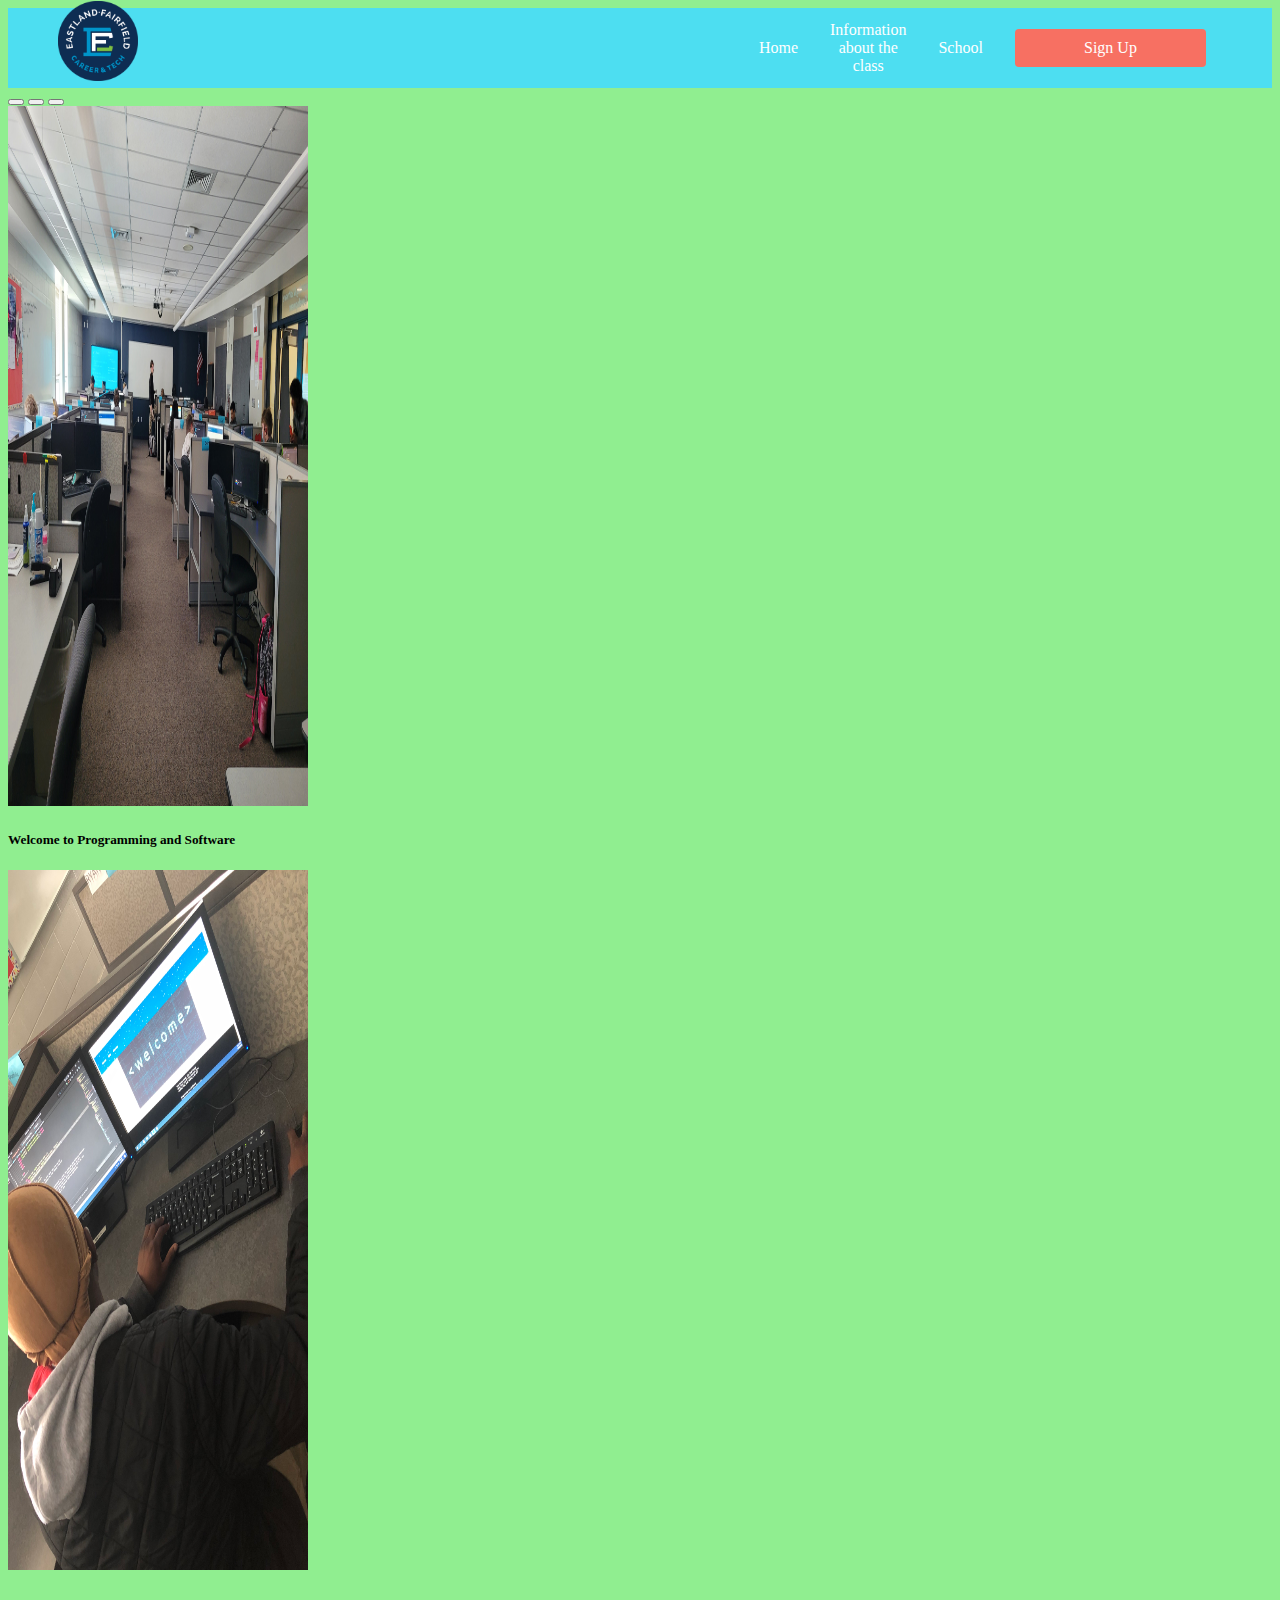
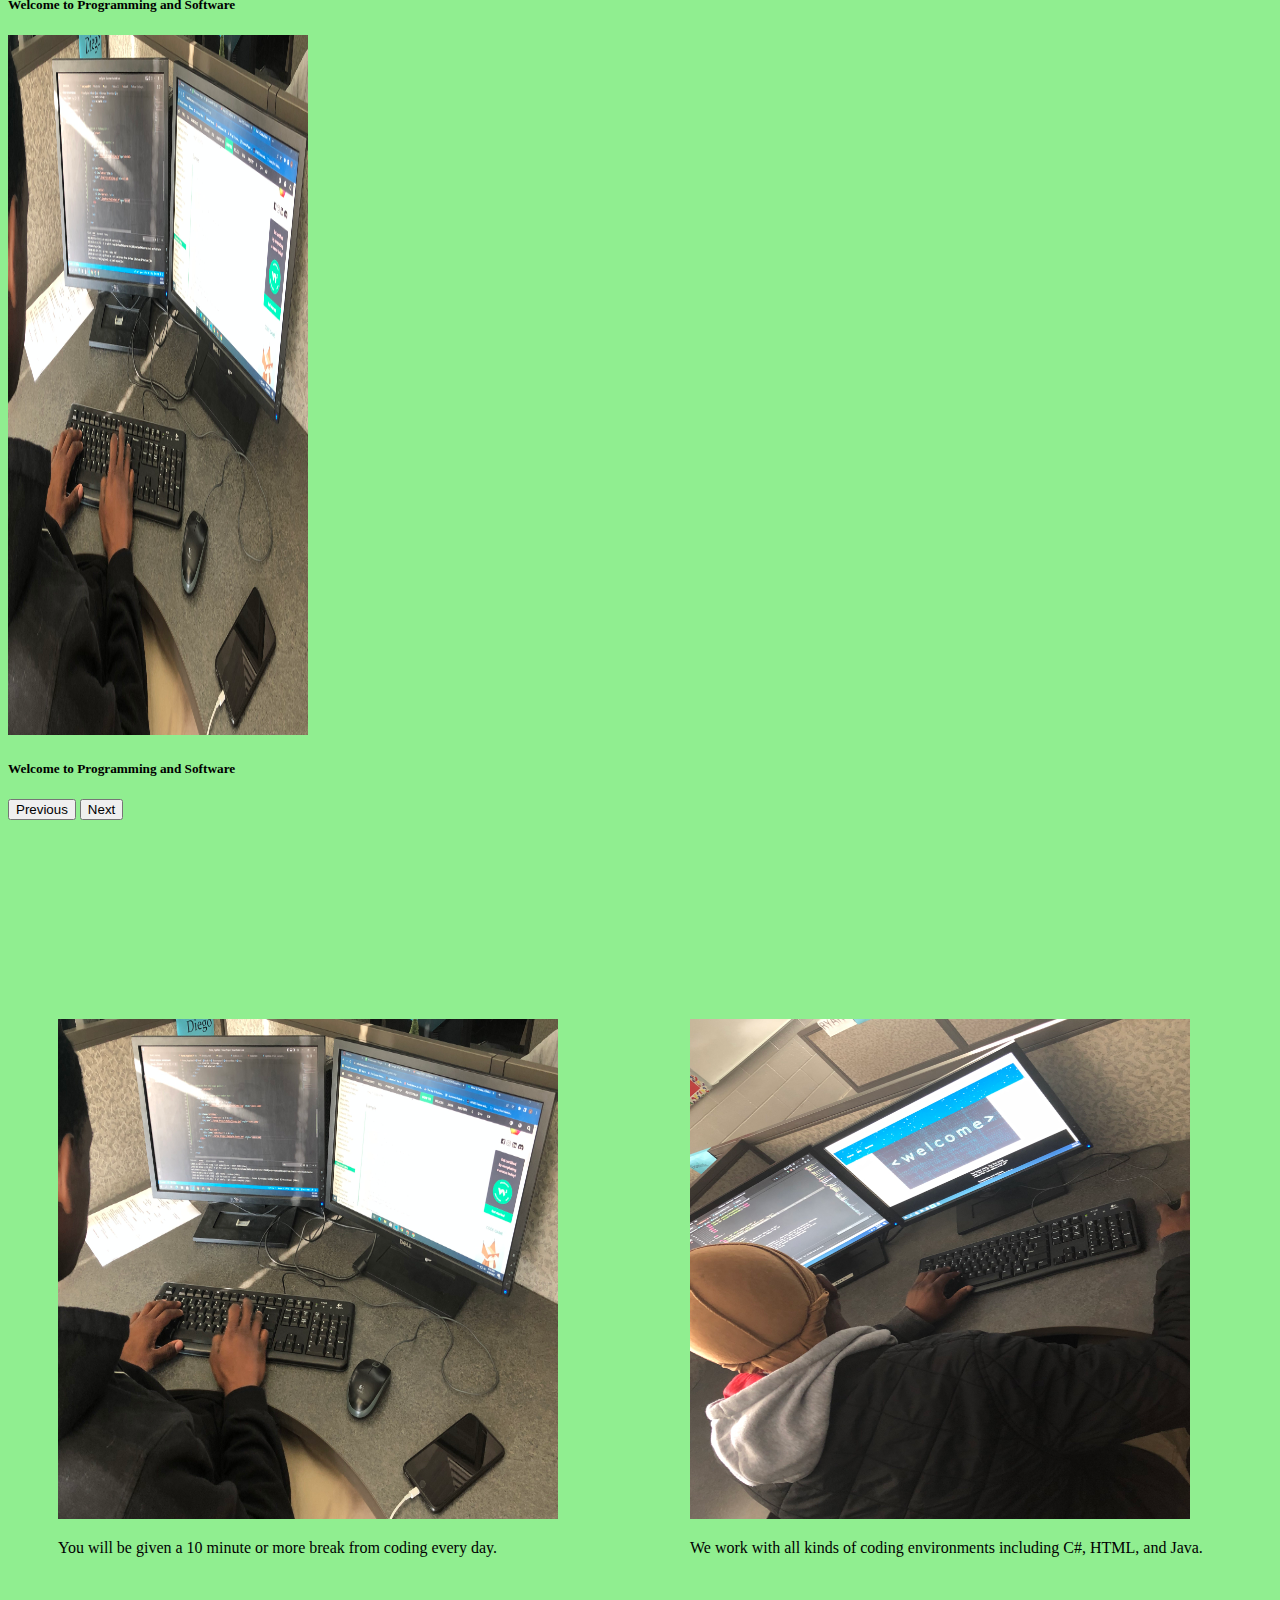
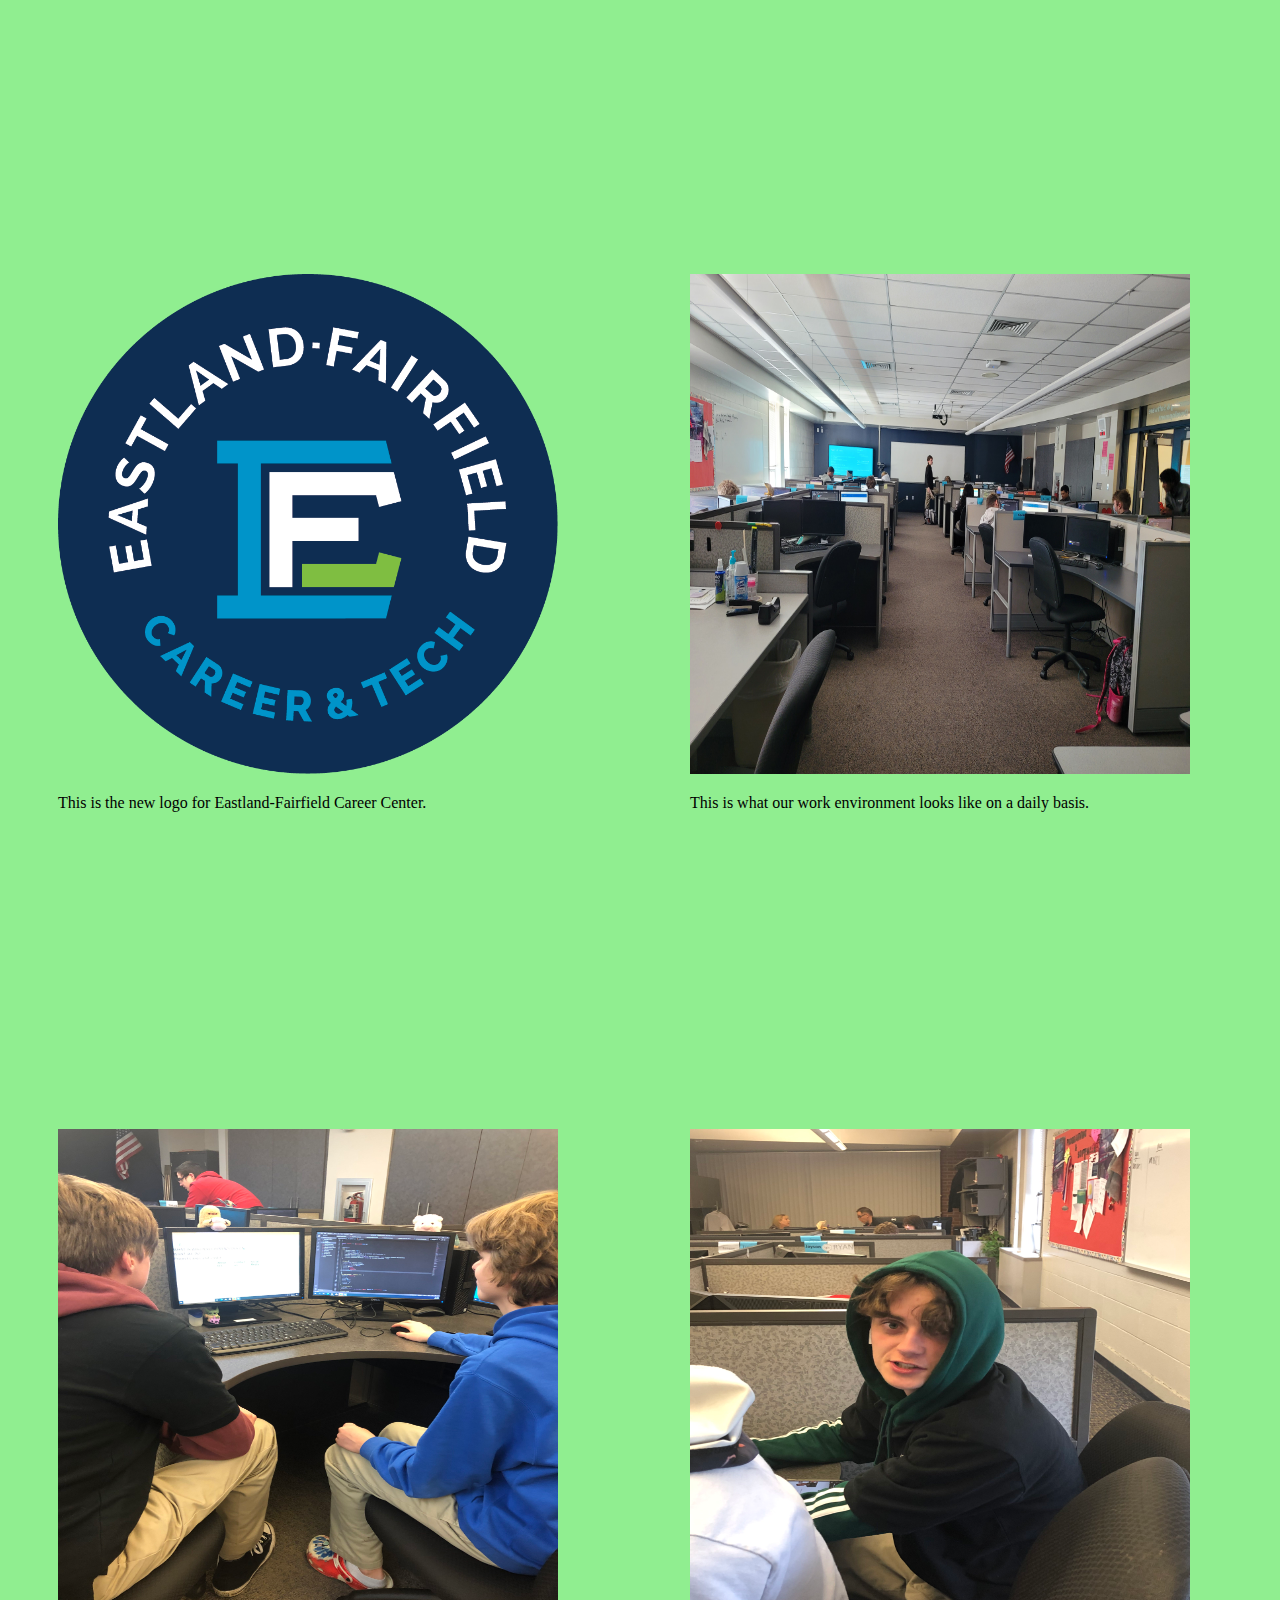
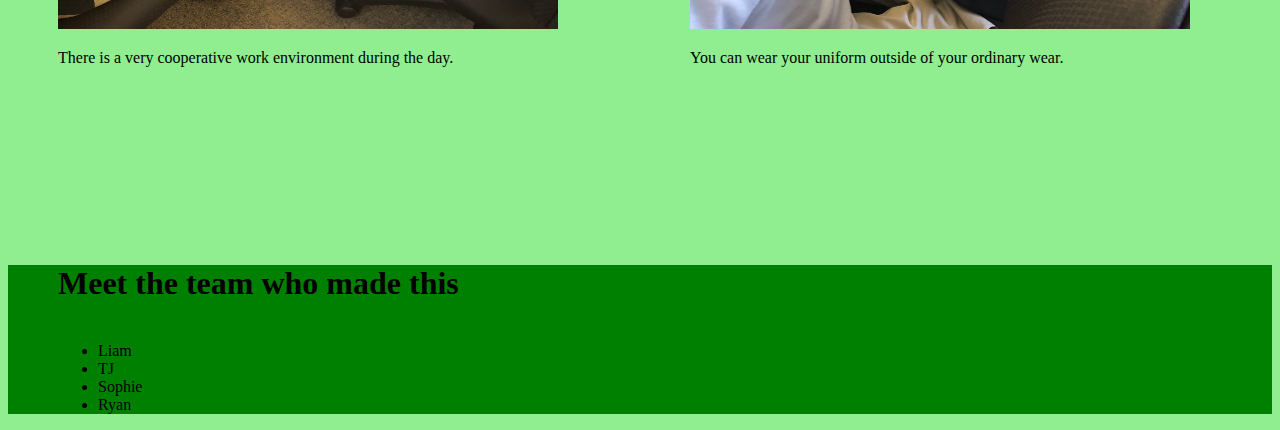
<file: PSD-Information-Site/Index.html>
<!DOCTYPE html>
<html>
    <head>
        <meta charset="UTF-8"/>
        <link href="https://cdn.jsdelivr.net/npm/bootstrap@5.1.3/dist/css/bootstrap.min.css" rel="stylesheet" integrity="sha384-1BmE4kWBq78iYhFldvKuhfTAU6auU8tT94WrHftjDbrCEXSU1oBoqyl2QvZ6jIW3" crossorigin="anonymous">
        <script src="https://cdn.jsdelivr.net/npm/bootstrap@5.1.3/dist/js/bootstrap.bundle.min.js" integrity="sha384-ka7Sk0Gln4gmtz2MlQnikT1wXgYsOg+OMhuP+IlRH9sENBO0LRn5q+8nbTov4+1p" crossorigin="anonymous"></script>
        <link rel="stylesheet" href="CSS/PSD-Information-Site.css"/>

        
    </head>
    <body>
        <!--Navbar section-->
        <nav class="navbar">
            <div class="navbar_container"><a href="https://www.eastland-fairfield.com/" id="navbar_logo"><img class="logo" src="Media/Copy of Badge 3 color.png"></a>
                <div class="navbar_toggle" id="mobile-menu">
                    <span class="bar"></span>
                    <span class="bar"></span>
                    <span class="bar"></span>
                </div>
                <ul class="navbar_menu">
                    <li class="navbar_item "><a href="Index.html" class="navbar_link">Home</a></li>
                    <li class="navbar_item "><a href="Info_class.html" class="navbar_link">Information about the class</a></li>
                    <li class="navbar_item "><a href="Info_school.html" class="navbar_link">School</a></li>
                    <li class="nav_btn"><a href="https://www.eastland-fairfield.com/Apply.aspx" target="blank" class="button">Sign Up</a></li>
                </ul>
            </div>
        </nav>
        

        <!--Hero section-->
        <div id="carouselExampleCaptions" class="carousel slide" data-bs-ride="carousel">
            <div class="carousel-indicators">
              <button type="button" data-bs-target="#carouselExampleCaptions" data-bs-slide-to="0" class="active" aria-current="true" aria-label="Slide 1"></button>
              <button type="button" data-bs-target="#carouselExampleCaptions" data-bs-slide-to="1" aria-label="Slide 2"></button>
              <button type="button" data-bs-target="#carouselExampleCaptions" data-bs-slide-to="2" aria-label="Slide 3"></button>
            </div>
            <div class="carousel-inner">
              <div class="carousel-item active">
                <img src="Media/ClassPhoto.jpg" class="d-block w-100" alt="..." width="300px" height="700px">
                <div class="carousel-caption d-none d-md-block">
                  <h5>Welcome to Programming and Software</h5>
                  <p></p>
                </div>
              </div>
              <div class="carousel-item">
                <img src="Media/IMG_2941.jpg" class="d-block w-100" alt="..." width="300px" height="700px">
                <div class="carousel-caption d-none d-md-block">
                  <h5>Welcome to Programming and Software</h5>
                  <p></p>
                </div>
              </div>
              <div class="carousel-item">
                <img src="Media/IMG_2942.jpg" class="d-block w-100" alt="..." width="300px" height="700px">
                <div class="carousel-caption d-none d-md-block">
                  <h5>Welcome to Programming and Software</h5>
                  <p></p>
                </div>
              </div>
            </div>
            <button class="carousel-control-prev" type="button" data-bs-target="#carouselExampleCaptions" data-bs-slide="prev">
              <span class="carousel-control-prev-icon" aria-hidden="true"></span>
              <span class="visually-hidden">Previous</span>
            </button>
            <button class="carousel-control-next" type="button" data-bs-target="#carouselExampleCaptions" data-bs-slide="next">
              <span class="carousel-control-next-icon" aria-hidden="true"></span>
              <span class="visually-hidden">Next</span>
            </button>
          </div>
        
        <!--Photo gallery section-->
        <div class="content">
            <div class="info_content">
                <h3></h3>
                <p></p>
            </div>
        </div>
        <div class="gallery_container">
            <div class="photo_container">
                <div class="gallery_photo">
                    <img src="Media/IMG_2942.jpg">
                    <p>You will be given a 10 minute or more break from coding every day.</p>
                </div>
                <div class="gallery_photo">
                    <img src="Media/IMG_2941.jpg">
                    <p>We work with all kinds of coding environments including C#, HTML, and Java.</p>
                </div>
            </div>
            <div class="photo_container">
                <div class="gallery_photo">
                    <img src="Media/Copy of Badge 3 color.png">
                    <p>This is the new logo for Eastland-Fairfield Career Center.</p>
                </div>
                <div class="gallery_photo">
                    <img src="Media/ClassPhoto.jpg">
                    <p>This is what our work environment looks like on a daily basis.</p>
                </div>
            </div>
            <div class="photo_container">
                <div class="gallery_photo">
                    <img src="Media/Further Keegy.JPG">
                    <p>There is a very cooperative work environment during the day.</p>
                </div>
                <div class="gallery_photo">
                    <img src="Media/JACOB.JPG">
                    <p>You can wear your uniform outside of your ordinary wear.</p>
                </div>
            </div>

        </div>
        <div class="footer">
            <div class="footer_container">
                <div class="footer_content">
                    <div class="footer_names">
                        <h2>Meet the team who made this</h2>
                        <ul>
                            <li><a href=""></a>Liam</li>
                            <li><a href=""></a>TJ</li>
                            <li><a href=""></a>Sophie</li>
                            <li><a href=""></a>Ryan</li>
                        </ul>
                    </div>
                </div>
            </div>
        </div>
        <script href="Js/APP.js"></script>
    </body>
    
</html>
</file>
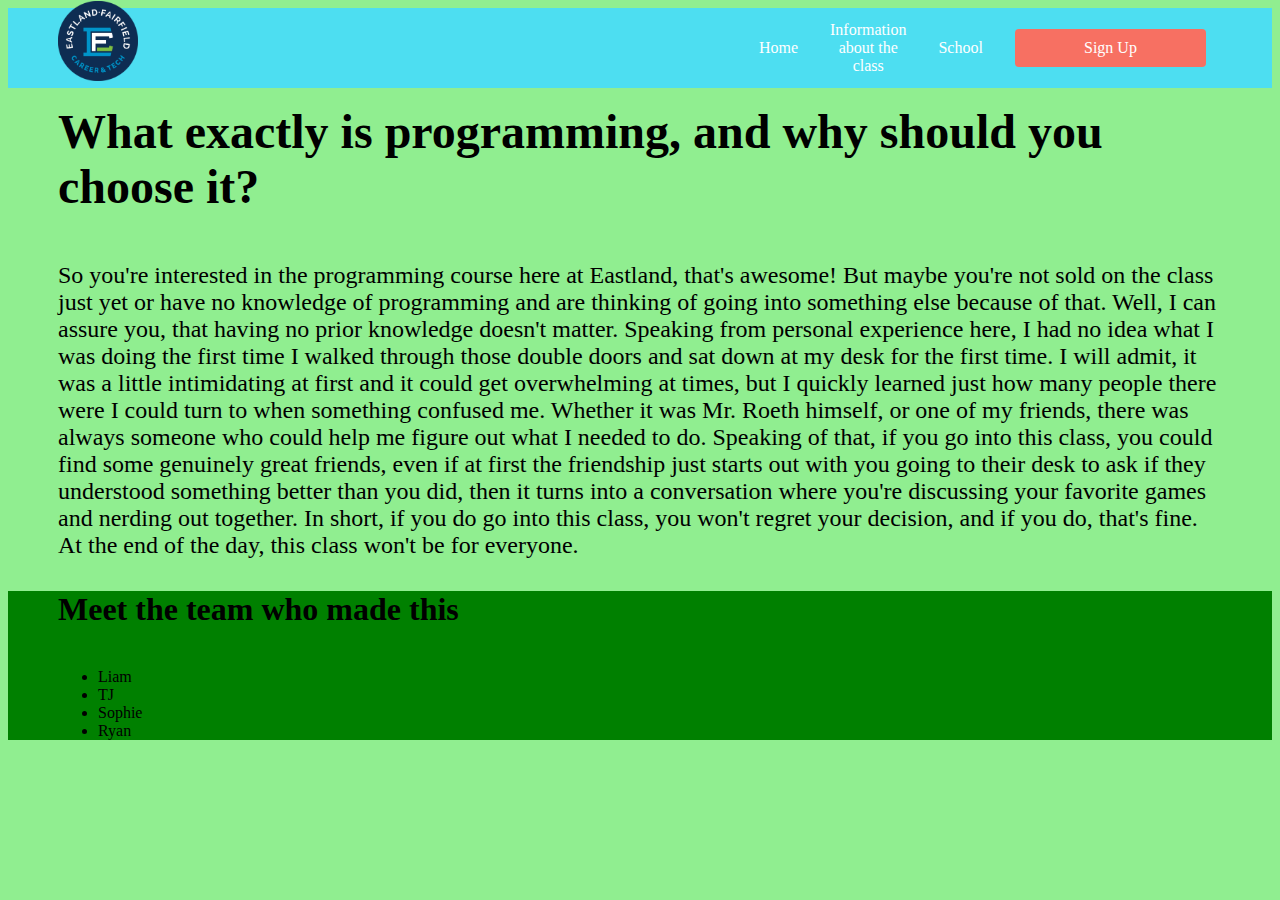
<file: PSD-Information-Site/Info_class.html>
<!DOCTYPE html>
<html>
    <head>
        <meta charset="UTF-8"/>
        <link href="https://cdn.jsdelivr.net/npm/bootstrap@5.1.3/dist/css/bootstrap.min.css" rel="stylesheet" integrity="sha384-1BmE4kWBq78iYhFldvKuhfTAU6auU8tT94WrHftjDbrCEXSU1oBoqyl2QvZ6jIW3" crossorigin="anonymous">
        <script src="https://cdn.jsdelivr.net/npm/bootstrap@5.1.3/dist/js/bootstrap.bundle.min.js" integrity="sha384-ka7Sk0Gln4gmtz2MlQnikT1wXgYsOg+OMhuP+IlRH9sENBO0LRn5q+8nbTov4+1p" crossorigin="anonymous"></script>
        <link rel="stylesheet" href="CSS/PSD-Information-Site.css"/>
    </head>
    <body>
        <!--Navbar section-->
        <nav class="navbar">
            <div class="navbar_container"><a href="https://www.eastland-fairfield.com/" id="navbar_logo"><img class="logo" src="Media/Copy of Badge 3 color.png"></a>
                <div class="navbar_toggle" id="mobile-menu">
                    <span class="bar"></span>
                    <span class="bar"></span>
                    <span class="bar"></span>
                </div>
                <ul class="navbar_menu">
                    <li class="navbar_item "><a href="Index.html" class="navbar_link">Home</a></li>
                    <li class="navbar_item "><a href="Info_class.html" class="navbar_link">Information about the class</a></li>
                    <li class="navbar_item "><a href="Info_school.html" class="navbar_link">School</a></li>
                    <li class="nav_btn"><a href="https://www.eastland-fairfield.com/Apply.aspx" target="blank" class="button">Sign Up</a></li>
                </ul>
            </div>
        </nav>
        <!--Information for the class-->
        <div class="class_content">
            <div class="info_content1">
                <h3>What exactly is programming, and why should you choose it?</h3>
                <p>So you're interested in the programming course here at Eastland, that's awesome! But maybe you're not sold on
                    the class just yet or have no knowledge of programming and are thinking of going into something else because of that.
                    Well, I can assure you, that having no prior knowledge doesn't matter. Speaking from personal experience here, I had no 
                    idea what I was doing the first time I walked through those double doors and sat down at my desk for the first time.
                    I will admit, it was a little intimidating at first and it could get overwhelming at times, but I quickly learned just how many people there were I could turn to when something confused me.
                    Whether it was Mr. Roeth himself, or one of my friends, there was always someone who could help me figure out what I needed to do.
                    Speaking of that, if you go into this class, you could find some genuinely great friends, even if at first the friendship just starts out with you going to their desk to ask if they understood something better than you did, then it turns into a conversation where you're discussing your favorite games and nerding out together.
                    In short, if you do go into this class, you won't regret your decision, and if you do, that's fine. At the end of the day, this class won't be for everyone.</p>
            </div>
        </div>
        <div class="footer">
            <div class="footer_container">
                <div class="footer_content">
                    <div class="footer_names">
                        <h2>Meet the team who made this</h2>
                        <ul>
                            <li><a href=""></a>Liam</li>
                            <li><a href=""></a>TJ</li>
                            <li><a href=""></a>Sophie</li>
                            <li><a href=""></a>Ryan</li>
                        </ul>
                    </div>
                </div>
            </div>
        </div>
    </body>
</html>
</file>
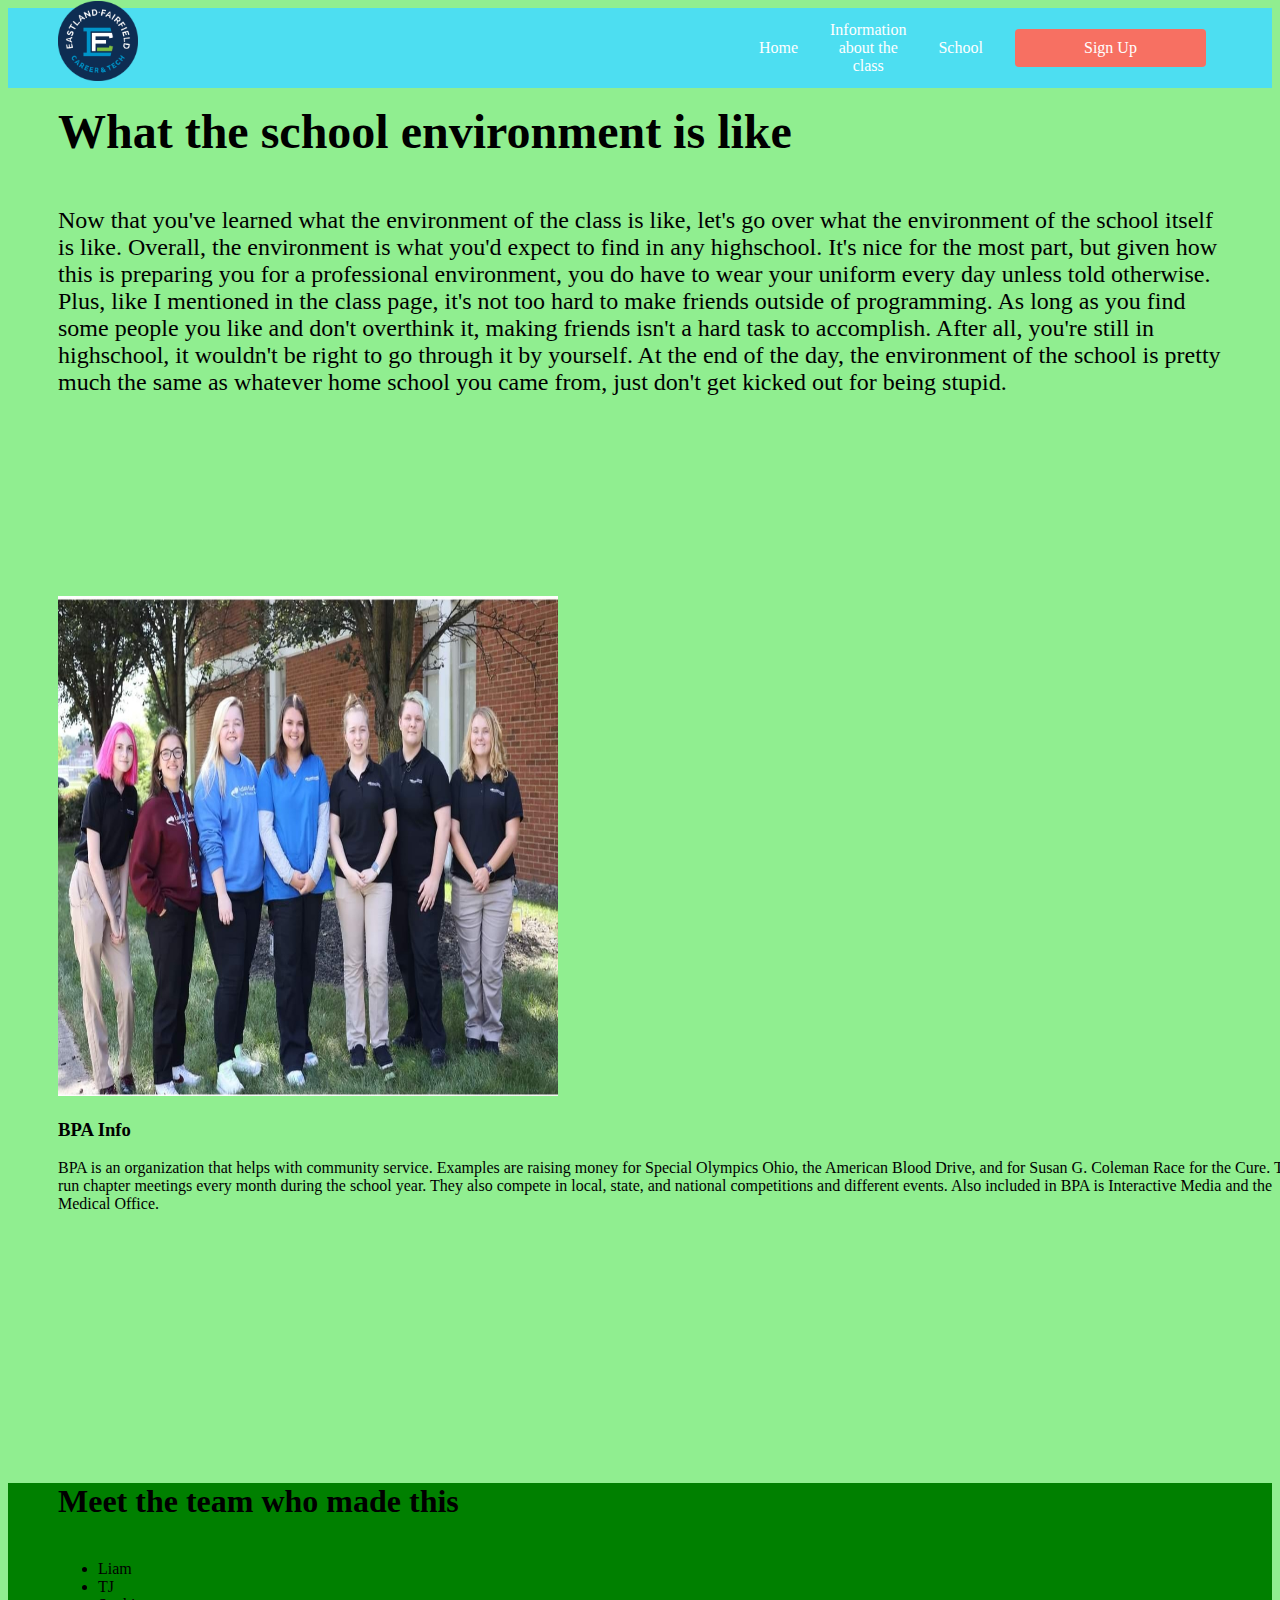
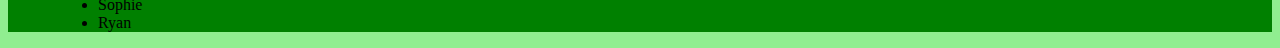
<file: PSD-Information-Site/Info_school.html>
<!DOCTYPE html>
<html>
    <head>
        <meta charset="UTF-8"/>
        <link href="https://cdn.jsdelivr.net/npm/bootstrap@5.1.3/dist/css/bootstrap.min.css" rel="stylesheet" integrity="sha384-1BmE4kWBq78iYhFldvKuhfTAU6auU8tT94WrHftjDbrCEXSU1oBoqyl2QvZ6jIW3" crossorigin="anonymous">
        <script src="https://cdn.jsdelivr.net/npm/bootstrap@5.1.3/dist/js/bootstrap.bundle.min.js" integrity="sha384-ka7Sk0Gln4gmtz2MlQnikT1wXgYsOg+OMhuP+IlRH9sENBO0LRn5q+8nbTov4+1p" crossorigin="anonymous"></script>
        <link rel="stylesheet" href="CSS/PSD-Information-Site.css"/>
    </head>
    <body>
        <!--Navbar section-->
        <nav class="navbar">
            <div class="navbar_container"><a href="https://www.eastland-fairfield.com/" id="navbar_logo"><img class="logo" src="Media/Copy of Badge 3 color.png"></a>
                <div class="navbar_toggle" id="mobile-menu">
                    <span class="bar"></span>
                    <span class="bar"></span>
                    <span class="bar"></span>
                </div>
                <ul class="navbar_menu">
                    <li class="navbar_item "><a href="Index.html" class="navbar_link">Home</a></li>
                    <li class="navbar_item "><a href="Info_class.html" class="navbar_link">Information about the class</a></li>
                    <li class="navbar_item "><a href="Info_school.html" class="navbar_link">School</a></li>
                    <li class="nav_btn"><a href="https://www.eastland-fairfield.com/Apply.aspx" target="blank" class="button">Sign Up</a></li>
                </ul>
            </div>
        </nav>
        <!--Information about the school-->
        <div class="school_content">
            <div class="info_content2">
                <h3>What the school environment is like</h3>
                <p>Now that you've learned what the environment of the class is like, let's go over what the environment of the school itself is like.
                    Overall, the environment is what you'd expect to find in any highschool. It's nice for the most part, but given how this is preparing you for a professional environment, you do have to wear your uniform every day unless told otherwise.
                    Plus, like I mentioned in the class page, it's not too hard to make friends outside of programming. As long as you find some people you like and don't overthink it, making friends isn't a hard task to accomplish.
                    After all, you're still in highschool, it wouldn't be right to go through it by yourself. At the end of the day, the environment of the school is pretty much the same as whatever home school you came from, just don't get kicked out for being stupid.</p>
            </div>
        </div>
        <div class="gallery_container">
            <div class="photo_container1">
                <div class="gallery_photo2">
                    <img src="Media/Screenshot_20220429-100130_Facebook.jpg" >
                    <h3>BPA Info</h3>
                    <p>BPA is an organization that helps with community service. Examples are raising money for Special Olympics Ohio, the American Blood Drive, and for Susan G. Coleman Race for the Cure.
                        They run chapter meetings every month during the school year. They also compete in local, state, and national competitions and different events.
                        Also included in BPA is Interactive Media and the Medical Office. 
                    </p>
                </div>
            </div>
        </div>
            
        <div class="footer">
            <div class="footer_container">
                <div class="footer_content">
                    <div class="footer_names">
                        <h2>Meet the team who made this</h2>
                        <ul>
                            <li><a href=""></a>Liam</li>
                            <li><a href=""></a>TJ</li>
                            <li><a href=""></a>Sophie</li>
                            <li><a href=""></a>Ryan</li>
                        </ul>
                    </div>
                </div>
            </div>
        </div>
    </body>
</html>
</file>
<file: PSD-Information-Site/CSS/PSD-Information-Site.css>
body{
    background-color: lightgreen;
}

/*Navbar Section*/
.navbar{
    height: 80px;
    background: rgb(77, 222, 241);
    display: flex;
    justify-content: center;
    align-items: center;
    position: sticky;
    top: 0;
    z-index: 999;
}
.navbar_container{
    display: flex;
    justify-content: space-between;
    height: 80px;
    z-index: 1;
    width: 100%;
    max-width: 1300px;
    margin-right: auto;
    margin-left: auto;
    padding-left: 50px;
    padding-right: 50px;
}
.navbar_menu{
    display: flex;
    align-items: center;
    list-style: none;
    text-align: center;
}
.nav_btn{
    display: flex;
    justify-content: center;
    align-items: center;
    padding: 0 1rem;
    width: 100%;
}
.button{
    display: flex;
    justify-content: center;
    align-items: center;
    text-decoration: none;
    padding: 10px 20px;
    height: 100%;
    width: 100%;
    border: none;
    outline: none;
    border-radius: 4px;
    background: #f77062;
    color: #fff;
}
.button:hover{
    background: #3425da;
    transition: all 0.3s ease;
    color: #fff;
}
.navbar_link{
    color: #fff;
    display: flex;
    align-items: center;
    justify-content: center;
    text-decoration: none;
    padding: 0 1rem;
    height: 100%;
}
.navbar_link:hover{
    color: #e100ff;
    transition: all 0.3s ease;
}

#navbar_logo{
    display: flex;
    align-items: center;
    cursor: pointer;
    text-decoration: none;
    font-size: 2rem;
    -webkit-background-clip: text;
    -moz-background-clip: text;
    -webkit-text-fill-color: transparent;
    -moz-text-fill-color: transparent;
    background-clip: text;
}
.logo{
    margin-bottom: 14px;
    width: 80px;
    height: 80px;
}
/*Main Section Formatting*/
.main{
    background-color: lightgreen;
}
.main_container{
    
    align-items: center;
    justify-content: center;
    margin: 0 auto;
    height: 90vh;
    background-color: lightgreen;
    z-index: 1;
    width: 100%;
    max-width: 1300px;
    padding-left: 50px;
    padding-right: 50px;
}
.main_card{
    width: 100%;
    height:600px;
    border: solid black;
    background-image: linear-gradient(
        to bottom,
        rgba(0,0,0,0) 0%,
        rgba(17,17,17,.6) 100%
    ), url(../Media/ClassPhoto.jpg);
    background-size: cover;
    position: relative;
    grid-column-start: 1;
    grid-column-end:2;
}
.main_card h2{
    font-size: 4rem;
    margin-top: 10px;
    background-color: black;
    background-size: 100%;
    background-clip: text;
    -webkit-background-clip: text;
    -moz-background-clip: text;
    -webkit-text-fill-color: transparent;
    -moz-text-fill-color: transparent;
}
.main_card p{
    margin-top: 1rem;
    font-size: 2rem;
    font-weight: 700;
    color: black;
}
.main_card button{
    color: white;
    padding: 10px 20px;
    border: none;
    outline: none;
    border-radius: 4px;
    background: #f77062;
    position: absolute;
    top: 200px;
    left: 200px;
    font-size: 1rem;
}
/*Content Tag for all pages*/
.content{
    background-color: lightgreen;
    display: flex;
    flex-direction: column;
    justify-content: center;
    align-items: center;

}
.info_content{
    background-color: lightgreen;

}
.info_content h3{
    color: black;
    font-size: 3rem;
    margin-top: 1rem;
    font-weight: 600;
}
.info_content p{
    color: black;
    font-size: 2rem;
    margin-top: 0.5rem;
}
.photo_container{
    display: grid;
    grid-template-columns: 1fr 1fr;
    align-items: center;
    justify-content: center;
    margin: 0 auto;
    height: 95vh;
    background-color: lightgreen;
    z-index: 1;
    width: 100%;
    max-width: 1300px;
    padding-left: 50px;
    padding-right: 50px;
}
.photo_container1{
    
    align-items: center;
    justify-content: center;
    margin: 0 auto;
    height: 95vh;
    background-color: lightgreen;
    z-index: 1;
    width: 100%;
    max-width: 1300px;
    padding-left: 50px;
    padding-right: 50px;
}
.gallery_photo{
    background-color: lightgreen;
}
.gallery_photo2 img{
    width: 500px;
    height: 500px;
    
}
.gallery_photo img{
    width: 500px;
    height: 500px;
}
.gallery_photo p{
    color: black;
    font-size: 1rem;
    margin-top: 1rem;
}

/*Info_class.html Section*/
.class_content{
    background-color: lightgreen;

}
.info_content1{
    background-color: lightgreen;
    padding-left: 50px;
    padding-right: 50px;
    align-items: center;
    justify-content: center;
    
}
.info_content1 h3{
    color: black;
    font-size: 3rem;
    margin-top: 1rem;
    font-weight: 600;
}
.info_content1 p{
    color: black;
    font-size: 1.5rem;
    margin-top: 0.5rem;
}
/*Info_school.html Section*/
.school_content{
    background-color: lightgreen;
    margin-bottom: 12.5rem;

}
.info_content2{
    background-color: lightgreen;
    padding-left: 50px;
    padding-right: 50px;
    align-items: center;
    justify-content: center;

}
.info_content2 h3{
    color: black;
    font-size: 3rem;
    margin-top: 1rem;
    font-weight: 600;
}
.info_content2 p{
    color: black;
    font-size: 1.5rem;
    margin-top: 0.5rem;
}

/*Card/Services Section Formatting*/

/*Footer Section Formatting*/
.footer{
    background-color: green;
    margin-top: 2rem;
    align-items: center;
    justify-content: center;

}
.footer_container{
    background-color: green;
    margin-top: 0.5rem;
    padding-left: 50px;
    padding-right: 50px;
    align-items: center;
    justify-content: center;

}
.footer_content{
    background-color: green;
}
.footer_names{
    background-color: green;
}
.footer_names h2{
    font-size: 2rem;
    margin-bottom: 2.5rem;
    align-items: center;
    justify-content: center;

}
/*Navbar Responsive Formating*/
/*Tablet*/

/*Main Section Responsive Formatting*/
@media screen and (max-width:960px){
    .navbar_container{
        display:flex;
        justify-content: space-between;
        height: 80px;
        z-index: 1;
        width:100%;
        max-width: width 1300px;

    }
    .nav_btn{
        padding-bottom: 2rem;
    }
    .button{
        display: flex;
        justify-content: center;
        align-items: center;
        width:80%;
        height:80px;
    }
    .navbar_menu{
        display: grid;
        grid-template-columns: auto;
        margin: 0;
        position: absolute;
        top: -1000px;
        opacity: 1;
        transition: all .5s ease;
        height: 50vh;
        width: 100%;
        z-index: -1;
    }
    #navbar_logo{
        padding-left: 25px;
    }
    .navbar_toggle .bar{
        width: 25px;
        height: 3px;
        margin: 5px auto;
        transition: all .3s ease-in-out;
        background: #fff;
        display: block;
        cursor: pointer;
    }
    .navbar_item{
        width: 100%;
    }
    .navbar_link{
        text-align: center;
        padding: 2rem;
        width: 100%;
        display: table;
    }
    .navbar_menu.active{
        background: #131313;
        top: 100%;
        opacity: 1;
        transition: all .5s ease;
        z-index: 99;
        height: 50vh;
        font-size: 1.6rem;
    }
    #mobile-menu{
        position: absolute;
        top: 20%;
        right: 5%;
        transform: translate(5%, 20%);
    }
    .navbar_toggle .bar{
        display: block;
        cursor: pointer;
    }
    #mobile-menu.is-active .bar:nth-child(2){
        opacity: 0;
    }
    #mobile-menu.is-active .bar:nth-child(1){
        transform: translate(8px) rotate(45deg) translateY(22px);
    }
    #mobile-menu.is-active .bar:nth-child(3){
        transform: translate(-8px) rotate(-45deg);
    }
}
@media screen and(max-width:800px){
    .content{

    }
    .info_content{
        margin-left: 10px;
        margin-right: 10px;
    }
    .photo_container{
        
    }
    .galley_photo p{

    }
}
</file>
